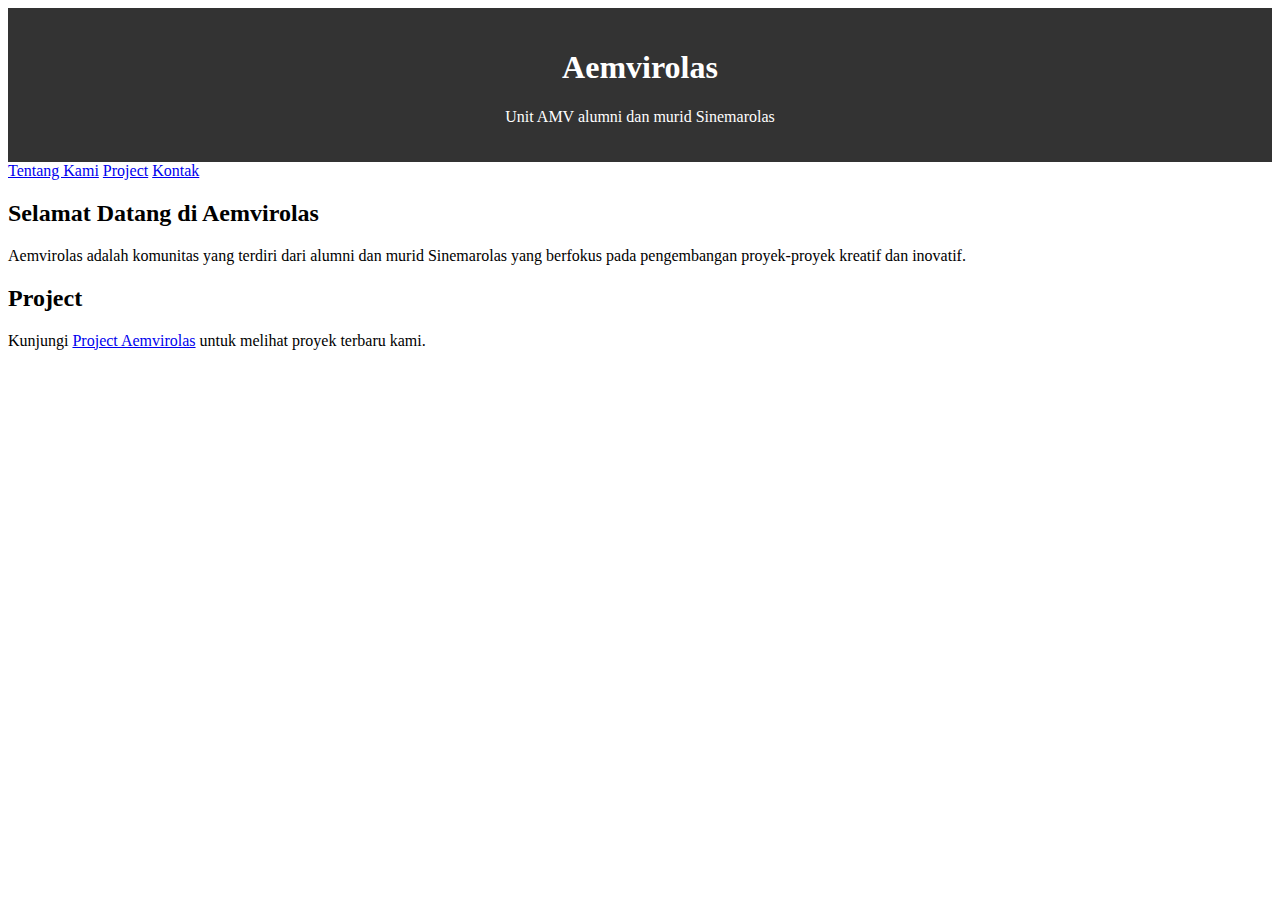
<file: Home/home.html>
<!DOCTYPE html>
<html lang="id">
<head>
    <meta charset="UTF-8">
    <meta name="viewport" content="width=device-width, initial-scale=1.0">
    <title>Aemvirolas</title>
    <link rel="icon" type="image/png" href="img/logo-Aemvirolas-Alpha.png">
    <link rel="stylesheet" href="home.css">
</head>
<body>

    <header>
        <h1>Aemvirolas</h1>
        <p>Unit AMV alumni dan murid Sinemarolas</p>
    </header>

    <nav>
        <a href="Tentang-Kami.html">Tentang Kami</a>
        <a href="hanetstore.html">Project</a>
        <a href="Kontak.html">Kontak</a>
    </nav>

    <div class="container">
            <div class="hero">
                <h2>Selamat Datang di Aemvirolas</h2>
                <p>Aemvirolas adalah komunitas yang terdiri dari alumni dan murid Sinemarolas yang berfokus pada pengembangan proyek-proyek kreatif dan inovatif.</p>
            </div>

            <div class="container">
                <h2>Project </h2>
                <p>Kunjungi <a href="Project/menu-project.html">Project Aemvirolas</a> untuk melihat proyek terbaru kami.</p>
            </div>
    </div>
</body>
</html>
</file>
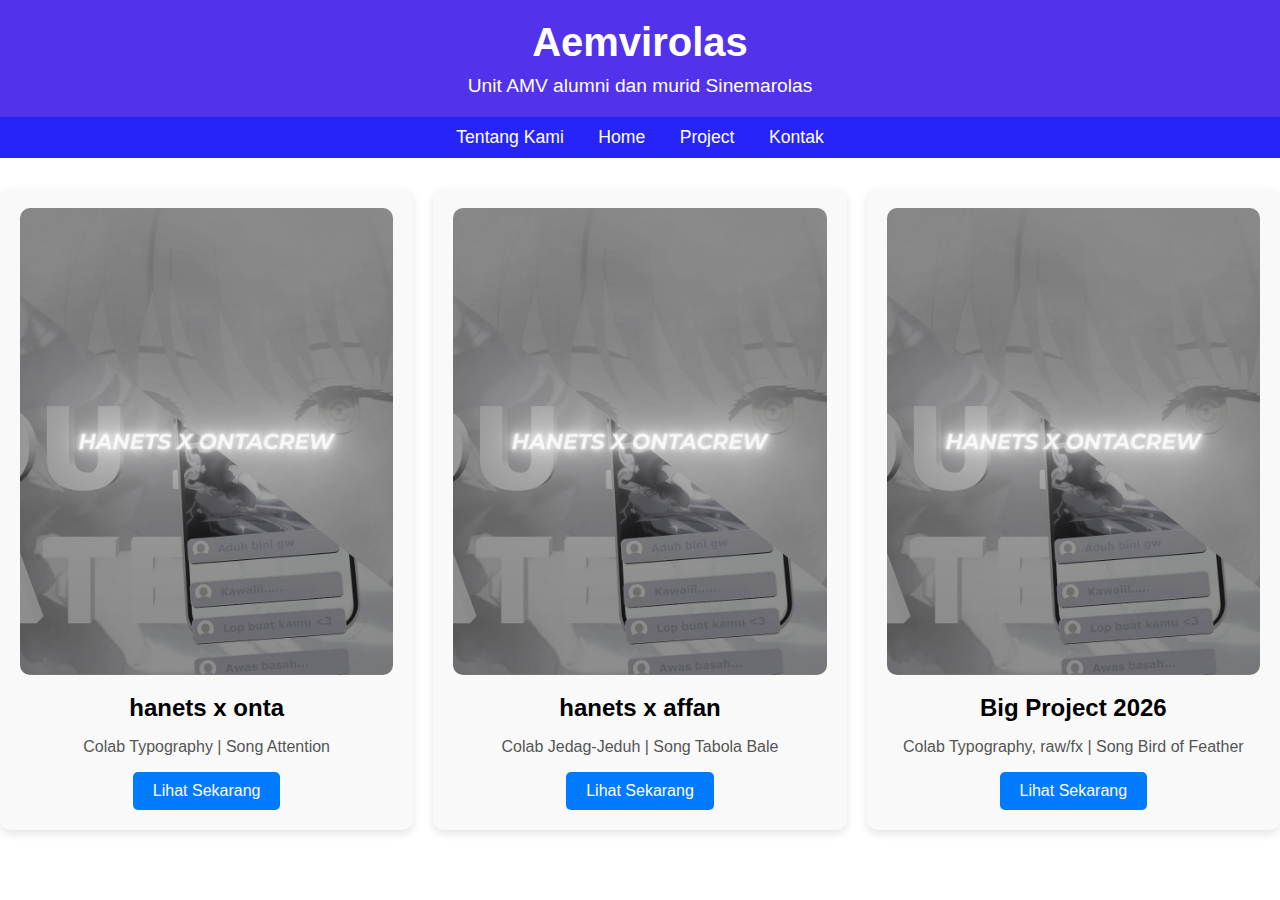
<file: Home/Project/menu-project.html>
<!DOCTYPE html>
<html lang="id">
<head>
    <meta charset="UTF-8">
    <meta name="viewport" content="width=device-width, initial-scale=1.0">
    <title>Aemvirolas</title>
    <link rel="icon" type="image/png" href="Home\img\logo-Aemvirolas-Alpha.png">
    <link rel="stylesheet" href="project.css">
</head>
<body>

    <header>
        <h1>Aemvirolas</h1>
        <p>Unit AMV alumni dan murid Sinemarolas</p>
    </header>

    <nav>
        <a href="Tentang-Kami.html">Tentang Kami</a>
        <a href="../home.html">Home</a>
        <a href="menu-project.html">Project</a>
        <a href="Kontak.html">Kontak</a>
    </nav>

    <div class="project" id="produk">
        <div class="thumbnail">
            <img src="Thumnail/tumnail-hanets-ontacrew.jpg" alt="hanets-ontacrew" border="0" /></a>
            <h3>hanets x onta</h3>
            <p>Colab Typography | Song Attention</p>
            <a href="hanets-ontacrew.html"><button>Lihat Sekarang</button></a>
        </div>

        <div class="thumbnail">
            <img src="Thumnail/tumnail-hanets-ontacrew.jpg" alt="hanets-ontacrew" border="0" /></a>
            <h3>hanets x affan</h3>
            <p>Colab Jedag-Jeduh | Song Tabola Bale</p>
            <a href="hanets-ontacrew.html"><button>Lihat Sekarang</button></a>
        </div>

        <div class="thumbnail">
            <img src="Thumnail/tumnail-hanets-ontacrew.jpg" alt="hanets-ontacrew" border="0" /></a>
            <h3>Big Project 2026</h3>
            <p>Colab Typography, raw/fx | Song Bird of Feather</p>
            <a href="hanets-ontacrew.html"><button>Lihat Sekarang</button></a>
        </div>
    </div>

</body>
</html>
</file>
<file: Home/home.css>
header {
    background-color: #333;
    color: #fff;
    padding: 20px 0;
    text-align: center;
}
</file>
<file: Home/Project/project.css>
body {
    font-family: Arial, sans-serif;
    margin: 0;
    padding: 0;
    background-color: #ffffff;
    color: #000000;
    background-position-x: center;
}


header {
    background-color: #5233eb;
    color: #fff;
    padding: 20px 0;
    text-align: center;
}

header h1 {
    margin: 0;
    font-size: 2.5em;
}

header p {
    margin: 10px 0 0;
    font-size: 1.2em;
}

a {
    text-decoration: none;
}

nav {
    background-color: #2724f9;
    padding: 10px;
    text-align: center;
}

nav a {
    color: #fff;
    text-decoration: none;
    margin: 0 15px;
    font-size: 1.1em;
}

nav a:hover {
    color: #00a3ff;
}

/* Main Content */
.container {
    max-width: 1200px;
    margin: 20px auto;
    padding: 20px;
    background-color: #fff;
    border-radius: 10px;
    box-shadow: 0 4px 8px rgba(0, 0, 0, 0.1);
}
.container-kontak {
    max-width: 1200px;
    margin: 20px auto;
    padding: 20px;
}

.hero {
    text-align: center;
    padding: 50px 20px;
    background-color: #007BFF;
    color: #fff;
    border-radius: 10px;
}

.hero h2 {
    font-size: 2.5em;
    margin: 0;
}

.hero p {
    font-size: 1.2em;
    margin: 20px 0;
}

.hero button {
    background-color: #fff;
    color: #007BFF;
    border: none;
    padding: 10px 20px;
    font-size: 1.1em;
    border-radius: 5px;
    cursor: pointer;
}

.hero button:hover {
    background-color: #f4f4f4;
}

/*PROJECT*/

.project {
    display: flex;
    flex-wrap: wrap;
    gap: 20px;
    margin-top: 30px;
}

.thumbnail {
    flex: 1;
    background-color: #f9f9f9;
    padding: 20px;
    border-radius: 10px;
    text-align: center;
    transition: transform 0.3s;
    box-shadow: 0 4px 8px rgba(0, 0, 0, 0.1);
}

.thumbnail:hover {
    transform: translateY(-5px);
    box-shadow: 0 5px 15px rgba(0, 163, 255, 0.2);
}

.thumbnail img {
    max-width: 100%;
    border-radius: 10px;
}

.thumbnail h3 {
    font-size: 1.5em;
    margin: 15px 0;
}

.thumbnail p {
    font-size: 1em;
    color: #555;
}

.thumbnail button {
    background-color: #007BFF;
    color: #fff;
    border: none;
    padding: 10px 20px;
    font-size: 1em;
    border-radius: 5px;
    cursor: pointer;
}

.thumbnail button:hover {
    background-color: #0056b3;
}

video {
    max-width: 100%;
    border-radius: 10px;
    aspect-ratio: 16/9;
}
</file>
